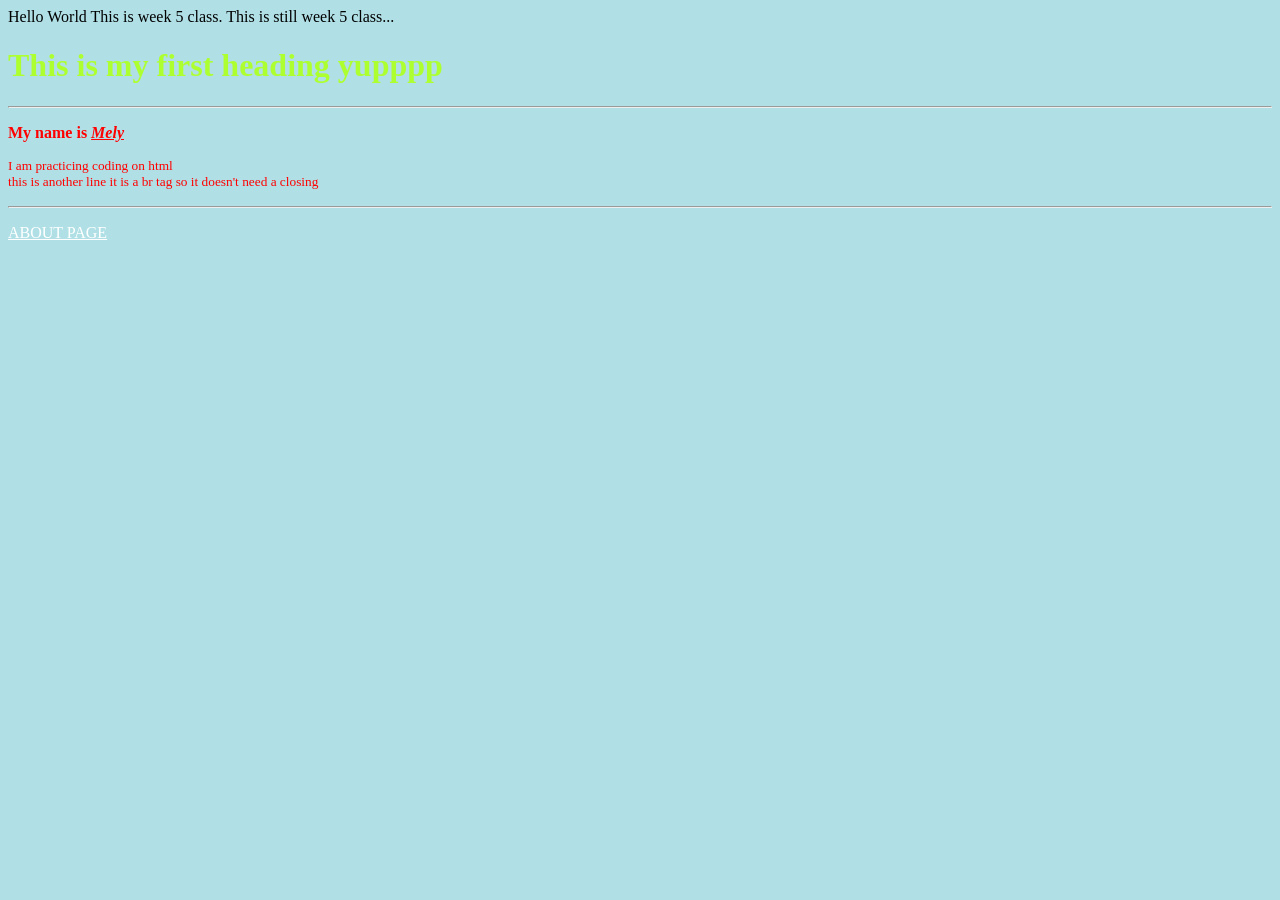
<file: Assets/index.html>
Hello World
This is week 5 class.
This is still week 5 class...
<html> 
    <head>
        <title>this is my practice webpage</title>
    </head>
    <style> body {background-color: powderblue} p{color: red} h1 {color: greenyellow} </style>
    <body>
        <h1>This is my first heading yupppp</h1>
        <hr>
    
        <p> <b> My name is <i> <u> Mely </u></i> </b> </p>
        <p> <small> I am practicing coding on html <br> this is another line it is a br tag so it doesn't need a closing <hr> <html></html> </small> </p>
    
    <style> a {color: white} </style>
        <a href= "Sub-Assets/About.html" target="_blank" title= "this is a tool tip" Click here to view about page > ABOUT PAGE </a>
    </body>

</html>
</file>
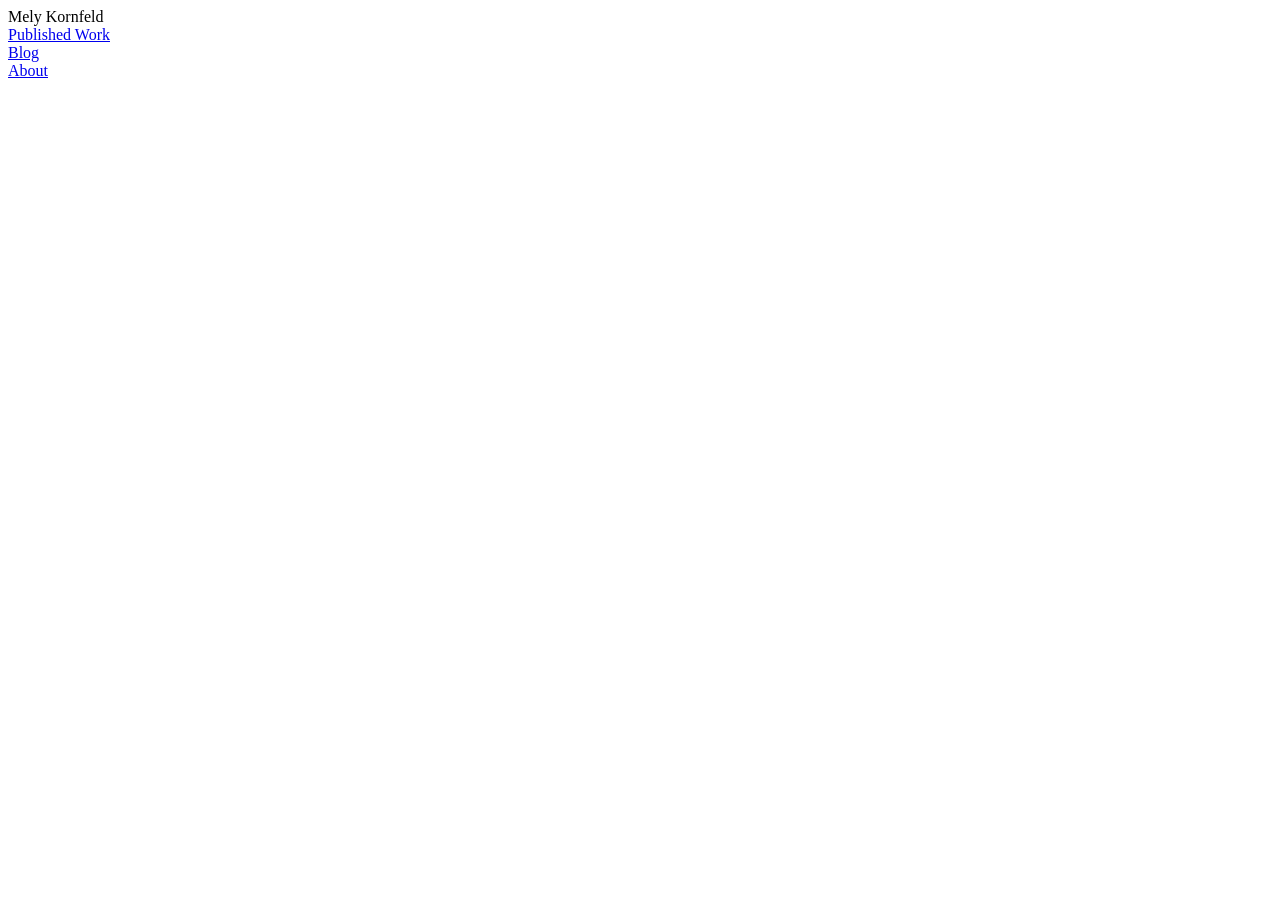
<file: Final Website.html>
<!DOCTYPE html>
<html lang="en">
<head>
    <title>MelyKornfeld</title>
</head>
<body> Mely Kornfeld <br> <a href="Final Assets/Published Work.html" target="_blank" >Published Work </a>
    <br> <a href="Final Assets /Blog.html" target="_blank" >Blog </a> <br> <a href="Final Assets /About.html" target="_blank" >About </a> <br>
 <style> body { font-family: 'Times New Roman', Times, serif; font-size: 16px; } </style>
</file>
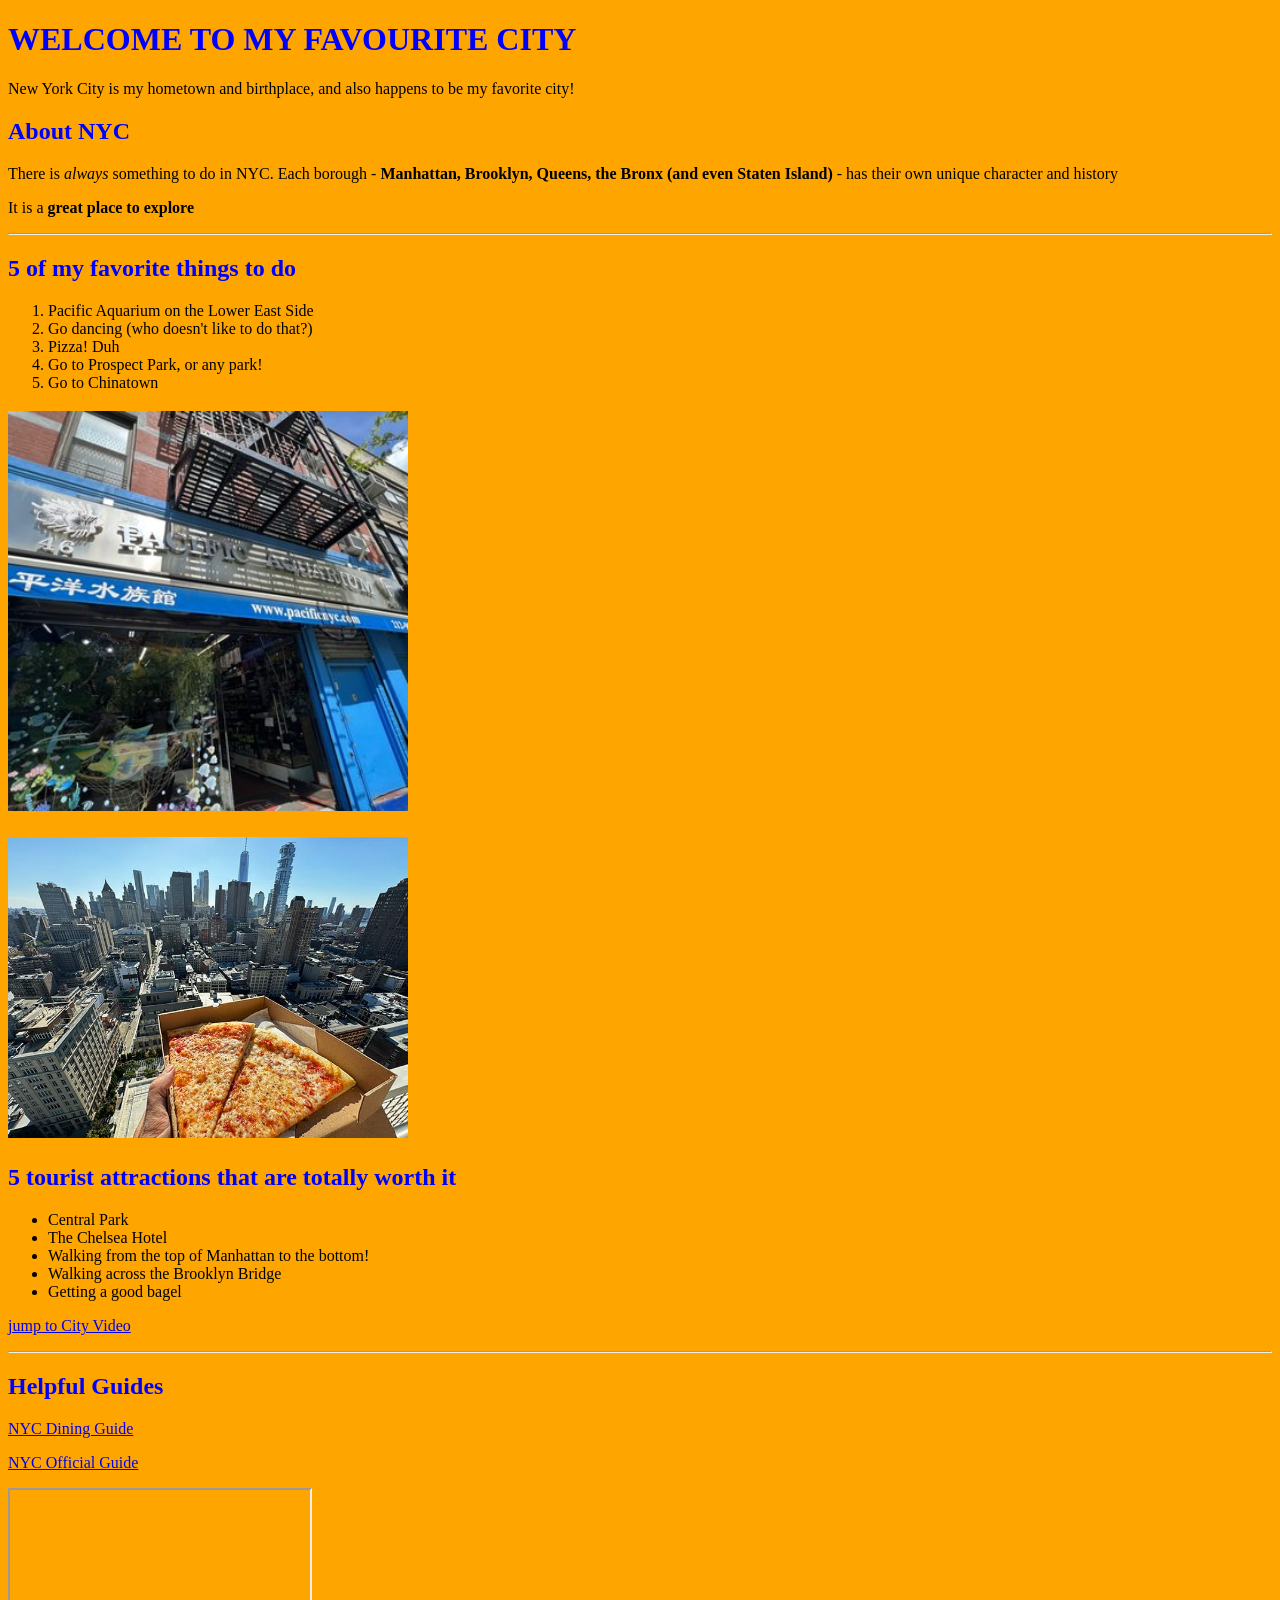
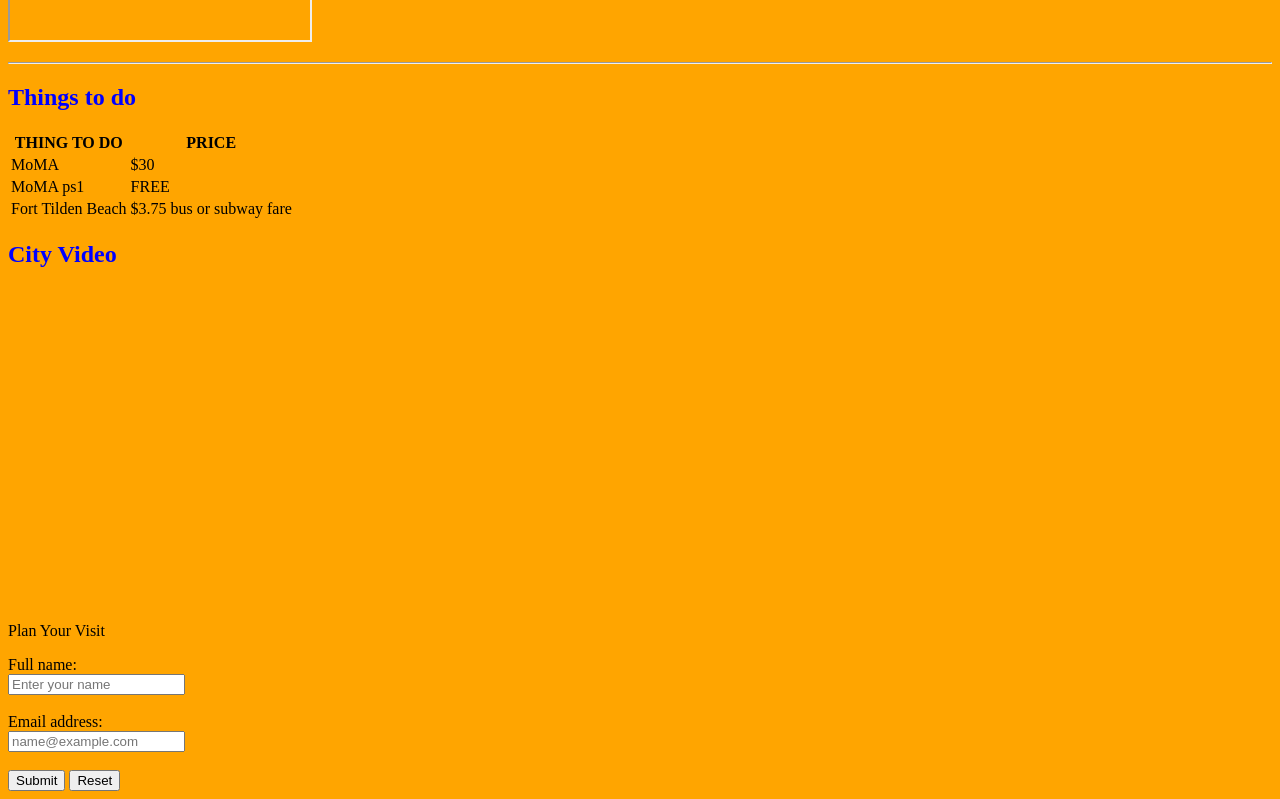
<file: Class Excersises/my favorite city.html>
<!DOCTYPE html>
<html lang="en">
<head>
    <meta charset="UTF-8">
    <meta name="viewport" content="width=device-width, initial-scale=1.0">
    <title>New York City</title>
    <link rel="stylesheet" href="../Assets/Stylesheet.css">
</head>
<body>
    <h1>Welcome to My Favourite City</h1>
    <p> New York City is my hometown and birthplace, and also happens to be my favorite city! </p>
    <h2>About NYC</h2>
    <p>There is <i>always</i> something to do in NYC. Each borough - <strong> Manhattan, Brooklyn, Queens, the Bronx (and even Staten Island) </strong> - has their own unique character and history </p>
    <p>It is a <strong>great place to explore</strong></p>
    <hr>
    <h2>5 of my favorite things to do </h2>
    <ol>
        <li> Pacific Aquarium on the Lower East Side </li>
        <li> Go dancing (who doesn't like to do that?) </li>
        <li> Pizza! Duh </li>
        <li> Go to Prospect Park, or any park! </li>
        <li> Go to Chinatown </li>
    </ol>
    <h2> <img src="../Assets/Aquarium.jpg" alt="pet shop in New York City called Pacific Aquarium" width ="400"> </h2>
    <h2> <img src="../Assets/Pizza.jpg" alt="slice of pizza with the NYC skyline" width = "400"> </h2>
    <h2>5 tourist attractions that are totally worth it </h2> 
    <ul>
        <li> Central Park </li>
        <li> The Chelsea Hotel </li>
        <li> Walking from the top of Manhattan to the bottom! </li>
        <li> Walking across the Brooklyn Bridge </li>
        <li> Getting a good bagel </li>
    </ul>
    <p> <a href="#watch-a-video" > jump to City Video </a></p>
    </ol>
    <hr>
    <h2>Helpful Guides</h2>
    <p> <a href= "https://ny.eater.com/23832815/nyc-dining-guide" target="_blank">NYC Dining Guide</a> </p>
    <p> <a href= "https://www.nycgo.com" target="_blank">NYC Official Guide</a> </p>
    <p> <iframe> src="../Assets/tourism.pdf" width="560" height="350" </iframe> </p>
    <hr>
    <h2>Things to do</h2>
    <table>
    <tr><th>THING TO DO </th><th> PRICE </th></tr>
        <tr><td>MoMA</td><td>      $30</td></tr>
        <tr><td>MoMA ps1</td><td>      FREE</td></tr>
        <tr><td>Fort Tilden Beach</td><td>  $3.75 bus or subway fare</td></tr>
    </table>
    <h2 id="watch-a-video"> City Video </h2>
        <iframe width="560" height="315" src="https://www.youtube.com/embed/ZxurMK4g1TA?si=pwtJO6cVjm_So1w3" title="YouTube video player" frameborder="0" allow="accelerometer; autoplay; clipboard-write; encrypted-media; gyroscope; picture-in-picture; web-share" referrerpolicy="strict-origin-when-cross-origin" allowfullscreen></iframe>
<p> Plan Your Visit</p>
  <form action="#" method="get">
    <label for="full-name">Full name:</label><br>
    <input type="text" id="full-name" name="full_name" placeholder="Enter your name" required>
    <br><br>
    <label for="email">Email address:</label><br>
    <input type="email" id="email" name="email" placeholder="name@example.com" required>
    <br><br>
      <button type="submit">Submit</button>
    <button type="reset">Reset</button>
  </form>
</body>
</html>
</file>
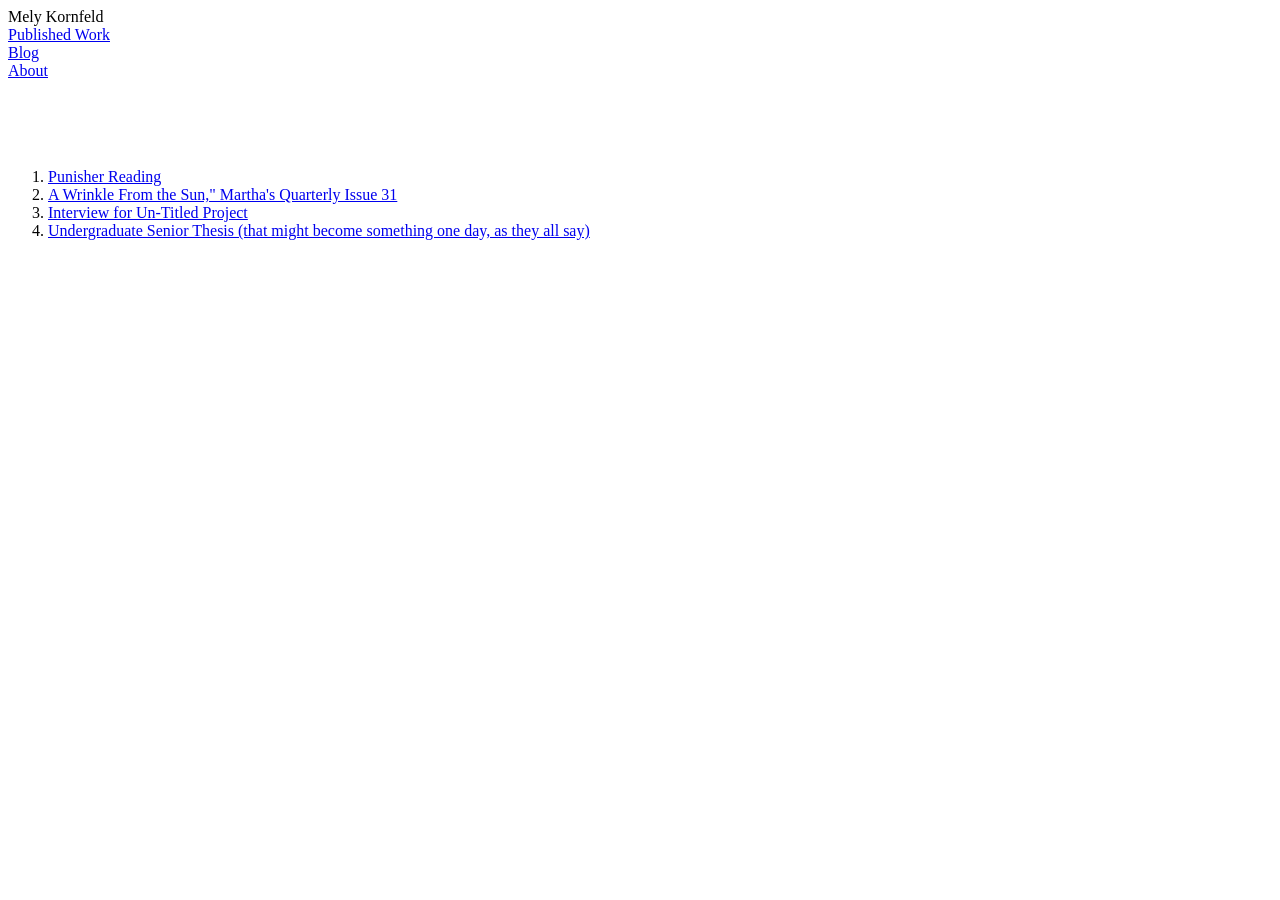
<file: Final Assets/Published Work.html>
<!DOCTYPE html>
<html lang="en">
<head>
    <title>MelyKornfeld</title>
</head>
<body> Mely Kornfeld <br> <a href="Final Assets/Published Work.html" target="_blank" >Published Work </a>
    <br> <a href="Final Assets /Blog.html" target="_blank" >Blog </a> <br> <a href="Final Assets /About.html" target="_blank" >About </a> <br>
    <br> 
    <br>
    <br>
    <br> 
     <ol>
        <li> <a href="Final Assets/Punisher Reading.html" target="_blank" >Punisher Reading </a> </li>
        <li> <a href="Final Assets/A Wrinkle From the Sun.html" target="_blank" >A Wrinkle From the Sun," Martha's Quarterly Issue 31  </a> </li>
        <li>  <a href= "https://utpmag.com/project/clara-lee" target="_blank" >Interview for Un-Titled Project </a> </li>
        <li>  <a href= "https://digitalcollections.wesleyan.edu/Documents/Detail/the-road-at-the-end-of-the-world-how-the-cross-country-road-trip-creates-the-american-psyche/549633" target="_blank" > Undergraduate Senior Thesis (that might become something one day, as they all say) </a> </li>
    </ol>
</file>
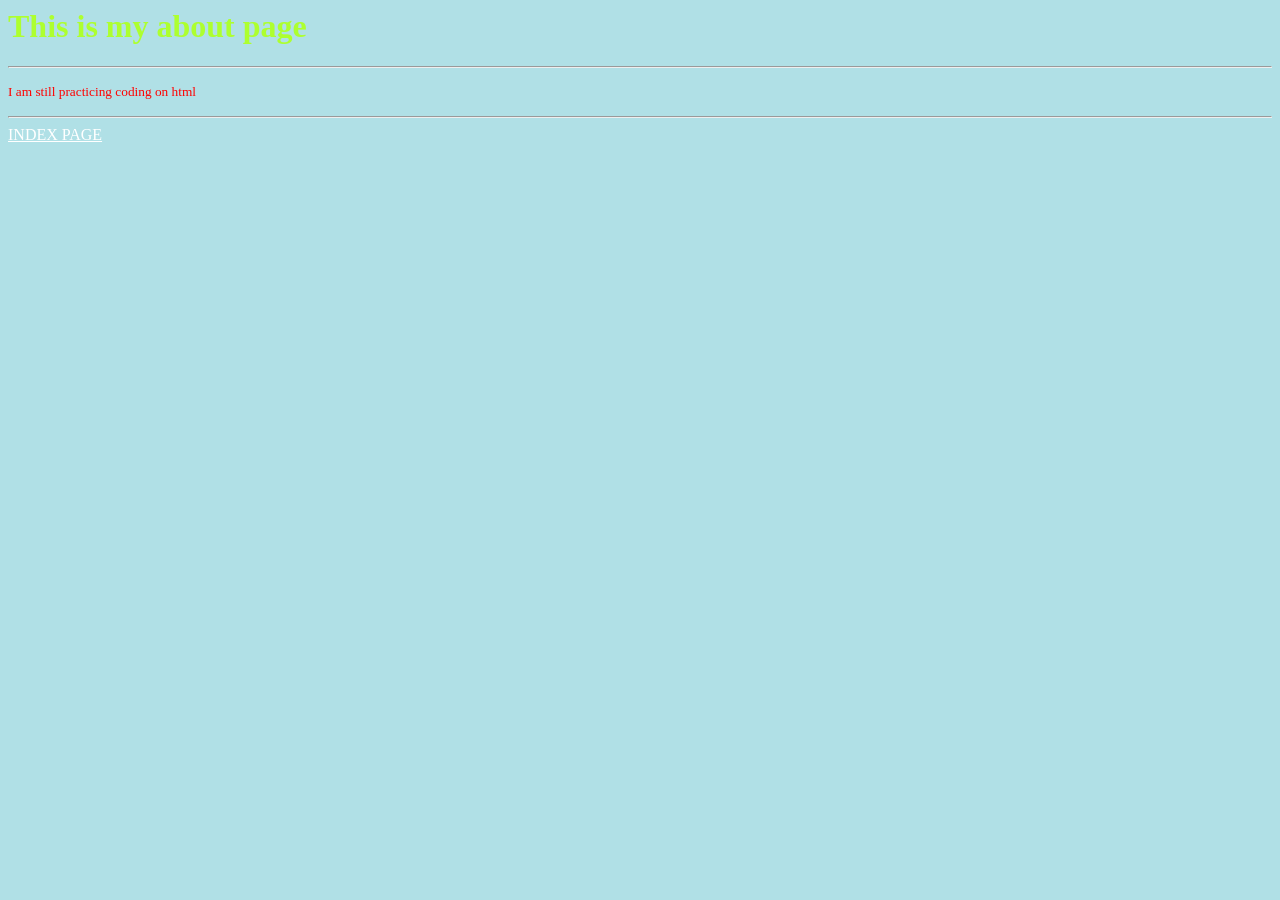
<file: Assets/Sub-Assets/About.html>
<html> 
    <head>
        <title>this is my About page</title>
    </head>
    <style> body {background-color: powderblue} p{color: red} h1 {color: greenyellow} </style>
    <body>
        <h1>This is my about page</h1>
        <hr>
    
        <p> <small> I am still practicing coding on html </small> </p>
        <hr>
    <style> a {color: white} </style>
        <a href= "../index.html" target="_blank" title= "this is a tool tip" > INDEX PAGE </a>
    </body>

</html>
</file>
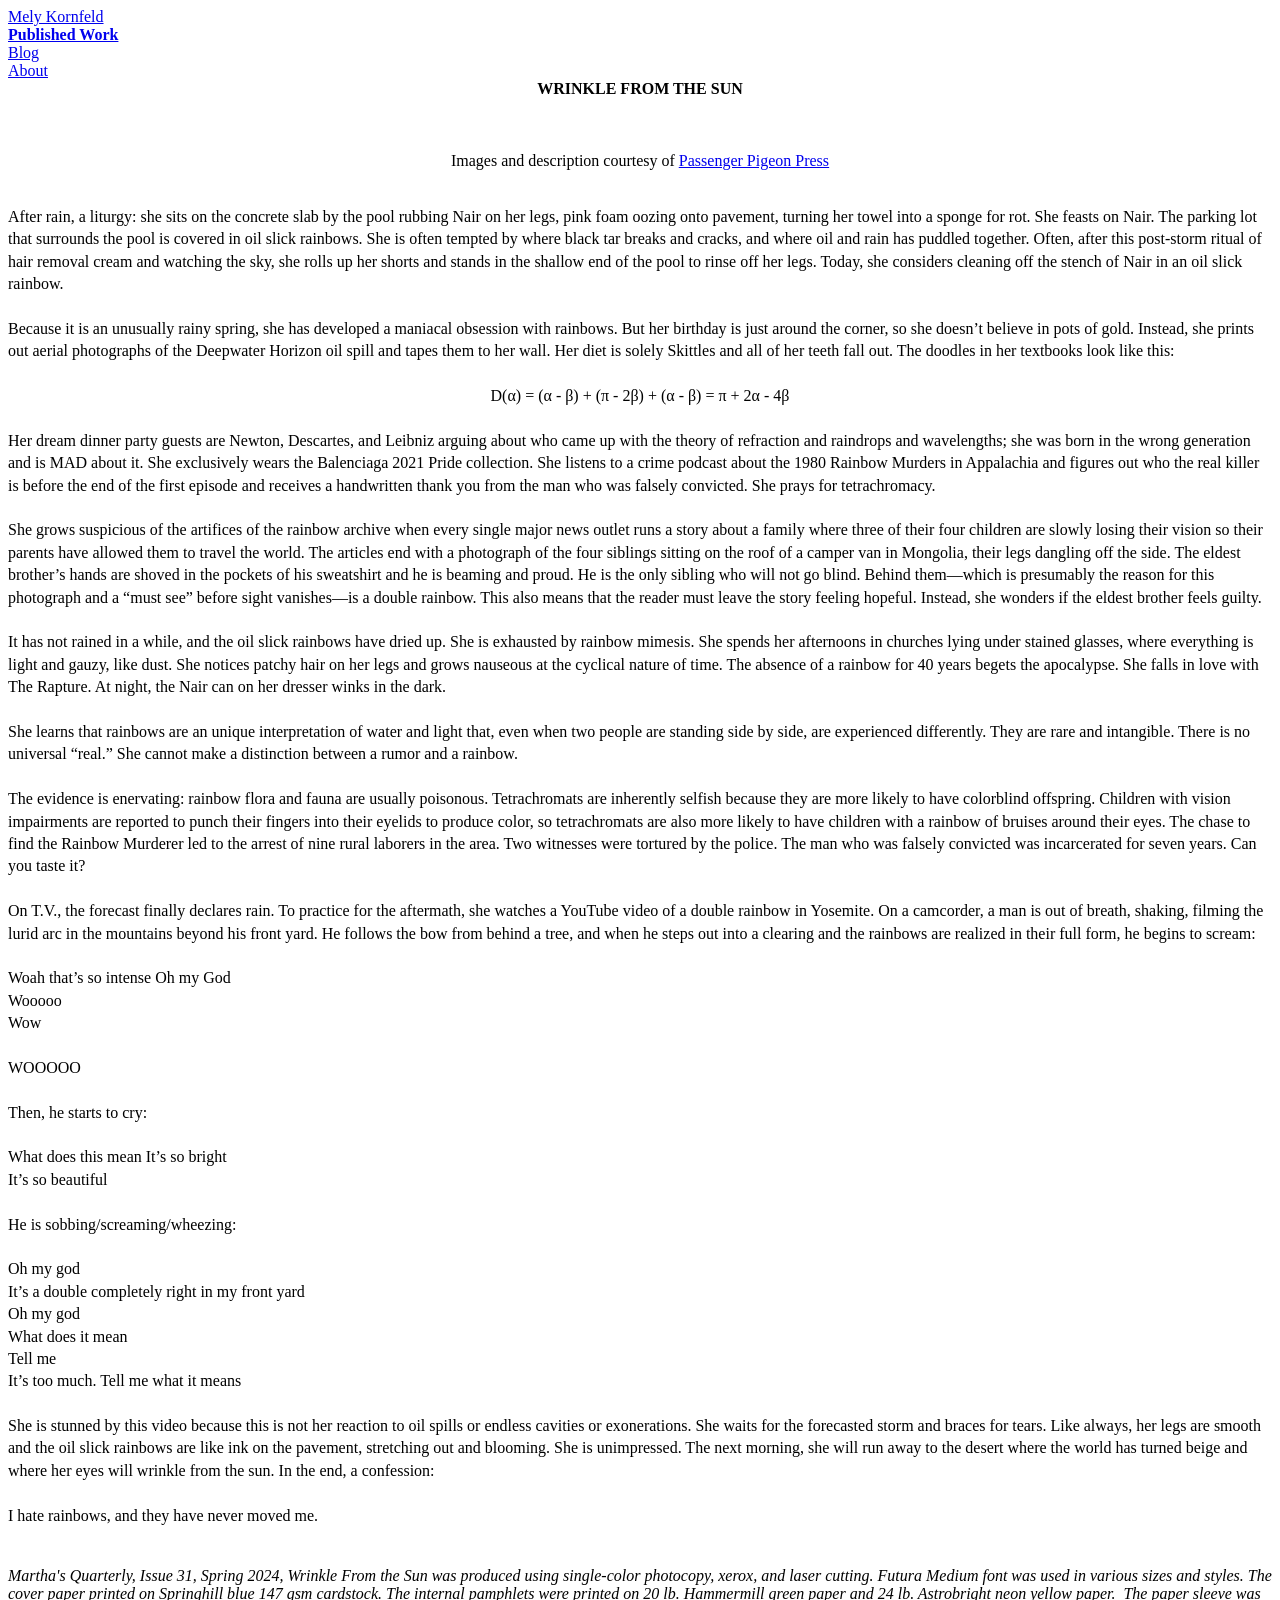
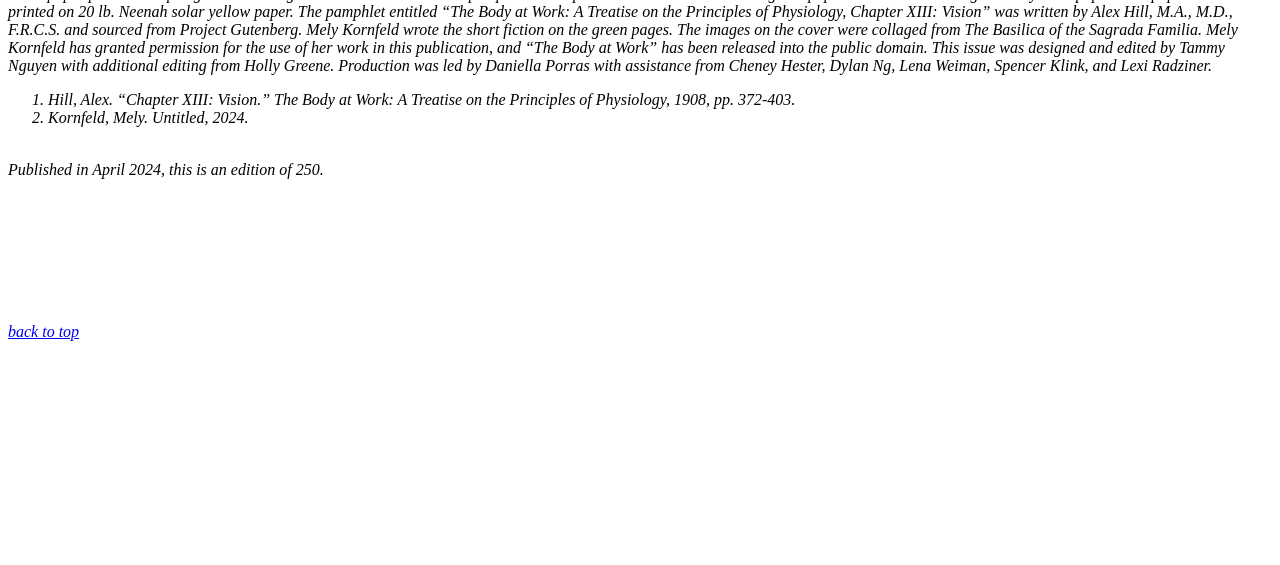
<file: Final Assets/Final Assets/A Wrinkle From the Sun.html>
<a href="published-work" rel="history">Mely Kornfeld<br><b>Published Work </b></a><b><br>
</b><a href="blog" rel="history">Blog</a> <br>
<a href="about" rel="history">About</a><br>
<body>
<div style="text-align: center"><b><span style="--font-scale: 1.41;">WRINKLE FROM THE SUN </span><br>
<br>
<br>
<gallery-slideshow scale="45.3rem" disable-zoom="true" limit-by="height" autoplay="false" transition-speed="0.5"><media-item class="" limit-by="width" scale="100" rotation="0" hash="placeholder" height="2000" width="3000" slot="slot-0"></media-item><media-item class="" limit-by="width" scale="100" rotation="0" hash="placeholder" height="2000" width="3000" slot="slot-1"></media-item><media-item class="" limit-by="width" scale="100" rotation="0" hash="placeholder" height="2000" width="3000" slot="slot-2"></media-item></gallery-slideshow><br>
 </b>Images and description courtesy of <a href="https://www.passengerpigeonpress.com/"><u>Passenger Pigeon Press</u></a><br>
<div style="text-align: left"><i><br></i><column-set gutter="1.5rem" mobile-hide-empty="false" mobile-stack="true"><column-unit slot="0" span="3"></column-unit><column-unit slot="1" span="7"><br>
<span style="--font-scale: 1.41; line-height: 1.4;">After rain, a liturgy: she sits on the concrete slab by the pool rubbing Nair on her legs, pink foam
oozing onto pavement, turning her towel into a sponge for rot. She feasts on Nair. The parking
lot that surrounds the pool is covered in oil slick rainbows. She is often tempted by where black
tar breaks and cracks, and where oil and rain has puddled together. Often, after this post-storm
ritual of hair removal cream and watching the sky, she rolls up her shorts and stands in the
shallow end of the pool to rinse off her legs. Today, she considers cleaning off the stench of Nair
in an oil slick rainbow.<br>

						<br>
Because it is an unusually rainy spring, she has developed a maniacal obsession with rainbows.
But her birthday is just around the corner, so she doesn’t believe in pots of gold. Instead, she
prints out aerial photographs of the Deepwater Horizon oil spill and tapes them to her wall. Her
diet is solely Skittles and all of her teeth fall out. The doodles in her textbooks look like this:<br>
<br>
  </span><div style="text-align: center"><span style="--font-scale: 1.41; line-height: 1.4;"><span style="--font-scale: 2.33;">D(α) = (α - β) + (π - 2β) + (α - β) = π + 2α - 4β</span>
<br></span></div><span style="line-height: 1.4;"><span style="--font-scale: 1.41;">
<br>
Her dream dinner party guests are Newton, Descartes, and Leibniz arguing about who came up
with the theory of refraction and raindrops and wavelengths; she was born in the wrong
generation and is MAD about it. She exclusively wears the Balenciaga 2021 Pride collection.
She listens to a crime podcast about the 1980 Rainbow Murders in Appalachia and figures out
who the real killer is before the end of the first episode and receives a handwritten thank you
from the man who was falsely convicted. She prays for tetrachromacy.<br>

						<br>
She grows suspicious of the artifices of the rainbow archive when every single major news outlet
runs a story about a family where three of their four children are slowly losing their vision so
their parents have allowed them to travel the world. The articles end with a photograph of the
four siblings sitting on the roof of a camper van in Mongolia, their legs dangling off the side. The
eldest brother’s hands are shoved in the pockets of his sweatshirt and he is beaming and proud.
He is the only sibling who will not go blind. Behind them—which is presumably the reason for
this photograph and a “must see” before sight vanishes—is a double rainbow. This also means
that the reader must leave the story feeling hopeful. Instead, she wonders if the eldest brother
feels guilty.<br>

						<br>
It has not rained in a while, and the oil slick rainbows have dried up. She is exhausted by
rainbow mimesis. She spends her afternoons in churches lying under stained glasses, where
everything is light and gauzy, like dust. She notices patchy hair on her legs and grows nauseous
at the cyclical nature of time. The absence of a rainbow for 40 years begets the apocalypse. She
falls in love with The Rapture. At night, the Nair can on her dresser winks in the dark.<br>				
					
						<br>
She learns that rainbows are an unique interpretation of water and light that, even when two
people are standing side by side, are experienced differently. They are rare and intangible. There
is no universal “real.” She cannot make a distinction between a rumor and a rainbow.<br>

						<br>
The evidence is enervating: rainbow flora and fauna are usually poisonous. Tetrachromats are
inherently selfish because they are more likely to have colorblind offspring. Children with vision
impairments are reported to punch their fingers into their eyelids to produce color, so
tetrachromats are also more likely to have children with a rainbow of bruises around their eyes.
The chase to find the Rainbow Murderer led to the arrest of nine rural laborers in the area. Two
witnesses were tortured by the police. The man who was falsely convicted was incarcerated for
seven years. Can you taste it?</span><br>

						<br>
<span style="--font-scale: 1.41;">On T.V., the forecast finally declares rain. To practice for the aftermath, she watches a YouTube
video of a double rainbow in Yosemite. On a camcorder, a man is out of breath, shaking, filming
the lurid arc in the mountains beyond his front yard. He follows the bow from behind a tree, and
when he steps out into a clearing and the rainbows are realized in their full form, he begins to
scream:<br>

						<br>
Woah that’s so intense
Oh my God<br>Wooooo<br>Wow<br>

						<br>
WOOOOO<br>

						<br>
Then, he starts to cry:<br>

						<br>
What does this mean
It’s so bright<br>It’s so beautiful<br>

						<br>
He is sobbing/screaming/wheezing:<br>

						<br>
Oh my god<br>It’s a double completely right in my front yard
<br>
Oh my god<br>What does it mean<br>Tell me<br>It’s too much. Tell me what it means<br>

					
				
			
		
		
			
				
					
						<br>
She is stunned by this video because this is not her reaction to oil spills or endless cavities or
exonerations. She waits for the forecasted storm and braces for tears. Like always, her legs are
smooth and the oil slick rainbows are like ink on the pavement, stretching out and blooming. She
is unimpressed. The next morning, she will run away to the desert where the world has turned
beige and where her eyes will wrinkle from the sun. 
In the end, a confession: <br><br>
I hate rainbows,
and they have never moved me.</span><i></i><br>
<br>
</span></column-unit><column-unit slot="2" span="2"></column-unit></column-set><i><column-set gutter="1"><column-unit slot="0" span="3"></column-unit><column-unit slot="1" span="7"><br>
Martha's Quarterly, Issue 31, Spring 2024, Wrinkle From the Sun was produced using single-color photocopy, xerox, and laser cutting. Futura Medium font was used in various sizes and styles. The cover paper printed on Springhill blue 147 gsm cardstock. The internal pamphlets were printed on 20 lb. Hammermill green paper and 24 lb. Astrobright neon yellow paper. &nbsp;The paper sleeve was printed on 20 lb. Neenah solar yellow paper. The pamphlet entitled “The Body at Work: A Treatise on the Principles of Physiology, Chapter XIII: Vision” was written by Alex Hill, M.A., M.D., F.R.C.S. and sourced from Project Gutenberg. Mely Kornfeld wrote the short fiction on the green pages. The images on the cover were collaged from The Basilica of the Sagrada Familia. Mely Kornfeld has granted permission for the use of her work in this publication, and “The Body at Work” has been released into the public domain. This issue was designed and edited by Tammy Nguyen with additional editing from Holly Greene. Production was led by Daniella Porras with assistance from Cheney Hester, Dylan Ng, Lena Weiman, Spencer Klink, and Lexi Radziner.<br>
<ol><li>Hill, Alex. “Chapter XIII: Vision.” The Body at Work: A Treatise on the Principles of Physiology, 1908, pp. 372-403.</li><li><span style="letter-spacing: 0em;">Kornfeld, Mely. </span>Untitled<span style="letter-spacing: 0em;">, 2024.</span></li></ol><br>Published in April 2024, this is an edition of 250.<br></column-unit><column-unit slot="2" span="2"></column-unit></column-set><br>
<br>
<br>
<br>
<br><br><br><br><a href="wrinkle-from-the-sun" rel="history">back to top <text-icon icon="pointer-1"></text-icon></a><br><br><br><br><br><br><br><br><br>
<br><br></i><br>
</div></div><br>
</body>
<style> [id="P1955434814"] bodycopy {
	
} </style>
</file>
<file: Assets/Stylesheet.css>
h1 { color: blue;
text-transform: uppercase;font-family: "Redaction 50" Ariel, sans-serif;}
body {background-color: orange}
p{color: blue
text-indent: 50px}
h2 {color: blue}
primary-color-background {background-color: orange}
title{font-size: 300px}
a{

a: hover {color: red
text-decoration: underline
background-color: yellow}
</file>
